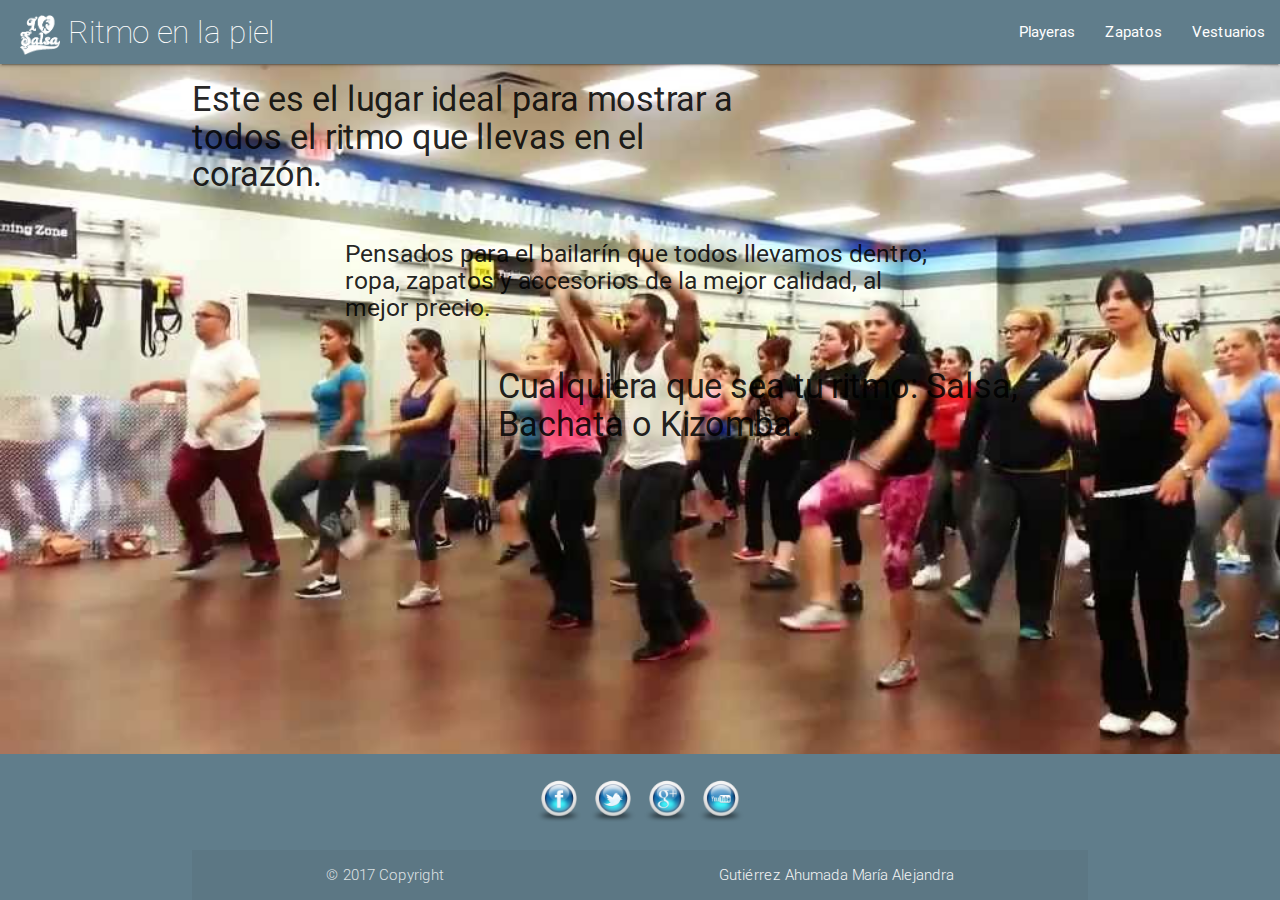
<file: index.html>
<!DOCTYPE html>
<html lang="es">
    <head>
        <meta charset="utf-8">
        <title>I Love Salsa</title>
        <meta name="viewport" content="width=device-width, initial-scale=1.0"/>

        <link rel="stylesheet" href="css/materialize.min.css">
        <link rel="stylesheet" href="css/style.css">
        <link href="https://fonts.googleapis.com/icon?family=Material+Icons" rel="stylesheet">
    </head>
    <body class="imgFondo">
        <nav class="blue-grey">
            <div class="nav-wrapper">
                <a href="index.html" class="brand-logo">
                    <img class="logobar" src="img/loguito.png" alt="">
                    <span class="thin">
                        Ritmo en la piel
                    </span>
                </a>
                <ul id="nav-mobile" class="right hide-on-med-and-down">
                    <li><a href="playeras.html">Playeras</a></li>
                    <li><a href="zapatos.html">Zapatos</a></li>
                    <li><a href="vestuarios.html">Vestuarios</a></li>
                </ul>
            </div>
        </nav>
        <main>
            <div class="container">
                <div class="row">
                    <div class="col s8   m8   l8  left-align">
                        <h4>Este es el lugar ideal para mostrar a todos el ritmo que llevas en el corazón.</h4>
                    </div>
                </div>

                <div class="row">
                    <div class="col s8 offset-s2  m8 offset-m2  l8 offset-l2 left-align">

                        <h5>Pensados para el bailarín que todos llevamos dentro; ropa, zapatos y accesorios de la mejor calidad, al mejor precio.</h5>
                    </div>

                </div>

                <div class="row">
                    <div class="col s8 offset-s4  m8 offset-m4  l8 offset-l4 left-align">
                        <h4>Cualquiera que sea tu ritmo:  Salsa, Bachata o Kizomba.</h4>
                    </div>
                </div>
            </div>
        </main>


        <footer class="page-footer blue-grey ">
            <div class="container">
                <div class="row">
                    <div class="col s12 m12 l12  center-align ">

                        <a class="grey-text text-lighten-3" href="https://www.facebook.com/fanafd">  <img class="network" src="img/f1.png" alt="facebook"></a>

                        <a class="grey-text text-lighten-3" href="https://twitter.com/fanafd">
                            <img class="network" src="img/t1.png" alt="Twitter">
                        </a>

                        <a class="grey-text text-lighten-3" href="https://plus.google.com/105549155829872165897">
                            <img class="network" src="img/g1.png" alt="google +">
                        </a>

                        <a class="grey-text text-lighten-3" href="#!">
                            <img class="network" src="img/yt1.png" alt="You Tube"></a>
                    </div>
                </div>
                <div class="footer-copyright">
                    <div class="container">
                        © 2017 Copyright
                        <a class="grey-text text-lighten-4 right" href="#!">Gutiérrez Ahumada María Alejandra</a>
                    </div>
                </div>
        </footer>
    </body>
    <script type="text/javascript" src="js/jquery.min.js"></script>
      <script src="js/materialize.min.js"></script>
    <script type="text/javascript" src="js/main.js"></script>
</html>
</file>
<file: css/style.css>
body {
  display: flex;
  min-height: 100vh;
  flex-direction: column;
}

main {
  flex: 1 0 auto;
}

/**/

.imgFondo{
    background-image: url("../img/s1.jpg");
    background-repeat: no-repeat;
    background-size: cover;
}

.logobar{
  height: 40px;
  vertical-align: middle;
  padding-left: 20px;
}

.network{
  width: 50px;
}


.parallax-container {
      height: "250px";
    }
</file>
